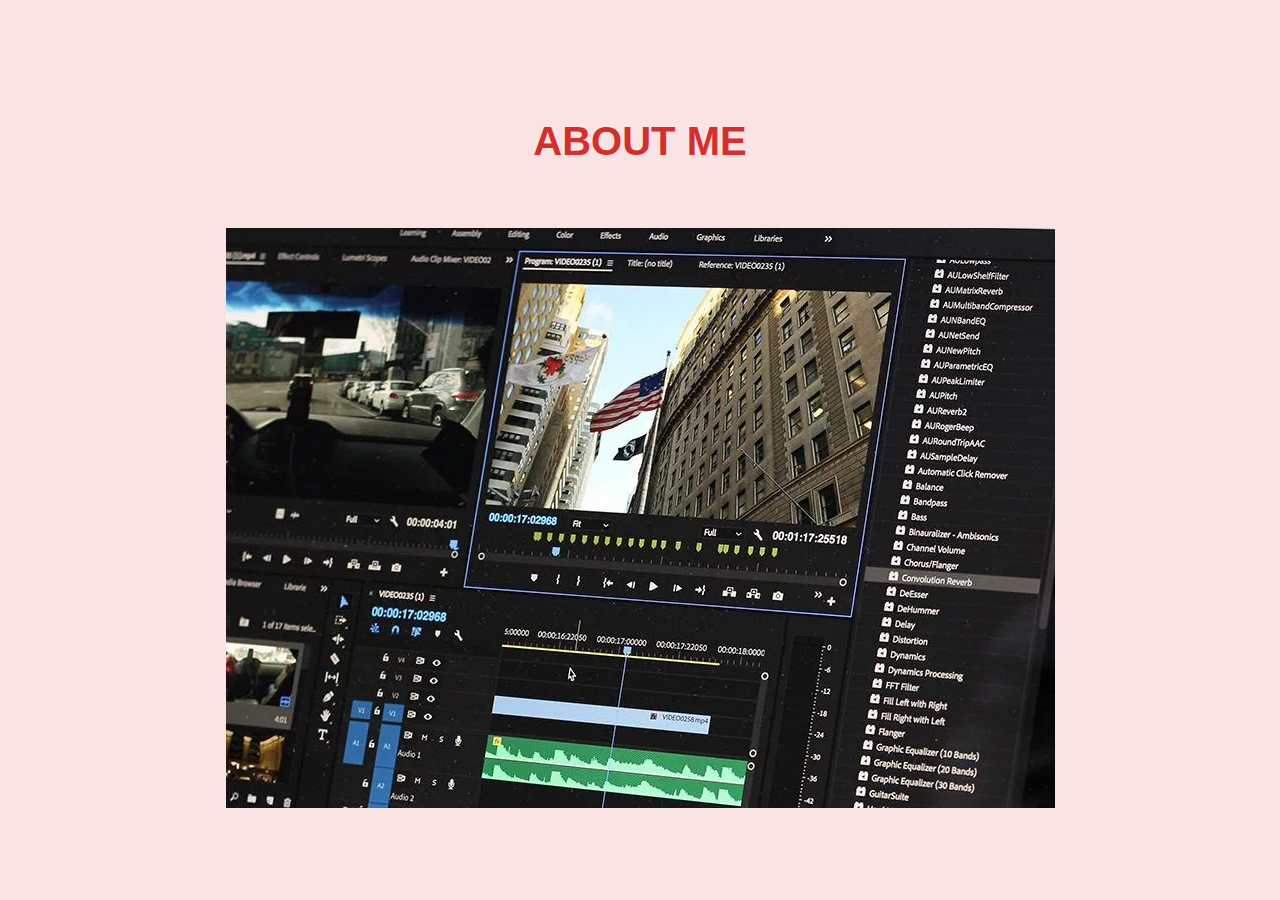
<file: page 2.html>
<!DOCTYPE html>
<html>
<head>
    <link rel="stylesheet" type="text/css" href="styles.css">
    <title>Page Two</title>
    <link rel=icon type="image/x-icon" href="Favicon/favicon.ico">
</head>
<body>
    <h1 id="About-Me">ABOUT ME</h1>
    <h3 id="Paragraph" Hello There! My name is Adam and im a small content creator and coder. I make funny videos with the hope of you laughing. If you want to see me edit in real time, consider
    joining the discord!>
    </h3>

<img src="/Images/premiere-vs-davinci-landscape-9dfca91ef8404e29ced89d67c56adb1b-zybravgx2q47.webp" id="Premiere">

</body>
</html>
</file>
<file: styles.css>
body {
    display: flex;
    justify-content: center;
    align-items: center;
    height: 100vh;
    margin: 0;
    background-color: #f9e3e3;
    font-family: 'Arial', sans-serif;
    flex-direction: column;
  }
  
  .container {
    text-align: center;
  }
  
  h1 {
    font-size: 2.5em;
    color: #d32f2f;
  }
  
  .buttons {
    margin-top: 20px;
  }
  
  .yes-button {
    font-size: 1.5em;
    padding: 10px 20px;
    margin-right: 10px;
    background-color: #4caf50;
    color: white;
    border: none;
    border-radius: 5px;
    cursor: pointer;
  }
  
  .no-button {
    font-size: 1.5em;
    padding: 10px 20px;
    background-color: #f44336;
    color: white;
    border: none;
    border-radius: 5px;
    cursor: pointer;
  }
  
  .gif_container img {
    max-width: 100%;
    height: auto;
    border-radius: 10px;
    margin-top: 20px;
  }
</file>
